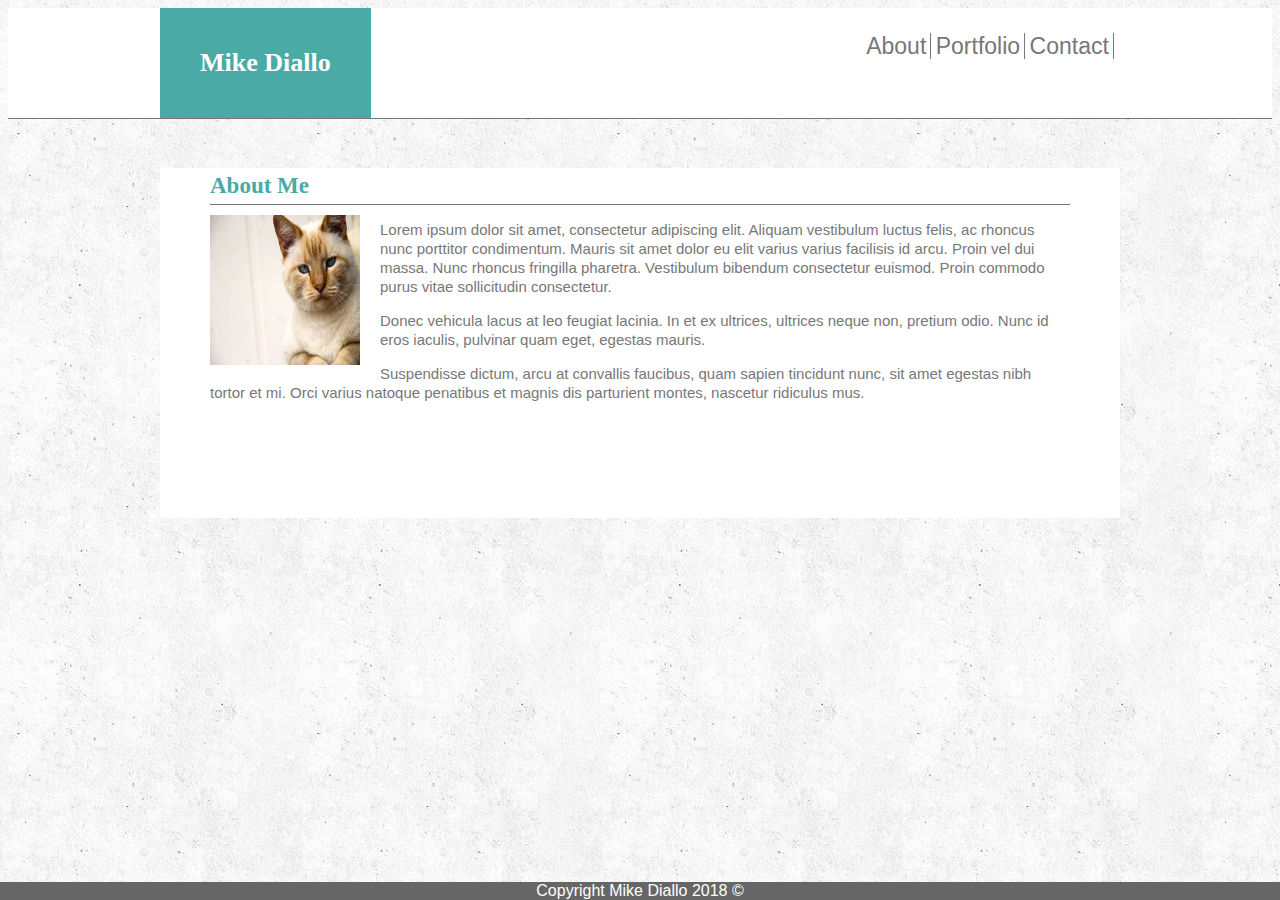
<file: index.html>
<!DOCTYPE html>
<html lang="en-us">

<head>
    <meta charset "" UTF-8 ">
    <meta name=" viewport" content="width=device-width, initial-scale=1">
    <title>Basic Portfolio</title>
    <link rel="stylesheet " type="text/css " href="./assets/css/style.css ">
</head>

<body>
    <header>
        <div class="header_content">
            <h1>Mike Diallo</h1>
            <nav>
                <a href="index.html" class="About">About</a>
                <a href="portfolio.html" class="Portfolio">Portfolio</a>
                <a href="contact.html " class="Contact">Contact</a>
            </nav>
        </div>
    </header>
    <main>
        <h2>About Me</h2>
        <div id="profile_pic">
            <img src="assets/images/cat.jpg " height="150 " width="150 "></a>
        </div>
        <p>Lorem ipsum dolor sit amet, consectetur adipiscing elit. Aliquam vestibulum luctus felis, ac rhoncus nunc
            porttitor condimentum. Mauris sit amet dolor eu elit varius varius facilisis id arcu. Proin vel dui massa.
            Nunc rhoncus fringilla pharetra. Vestibulum bibendum consectetur euismod. Proin commodo purus vitae
            sollicitudin consectetur.</p>

        <p>Donec vehicula lacus at leo feugiat lacinia. In et ex ultrices, ultrices neque non, pretium odio. Nunc id
            eros iaculis, pulvinar quam eget, egestas mauris.</p>

        <p>Suspendisse dictum, arcu at convallis faucibus, quam sapien tincidunt nunc, sit amet egestas nibh tortor et
            mi. Orci varius natoque penatibus et magnis dis parturient montes, nascetur ridiculus mus.</p>
    </main>
    <div class="clearfix "></div>
    <footer class="footer">
        Copyright Mike Diallo 2018 &copy;
    </footer>
</body>

</html>
</file>
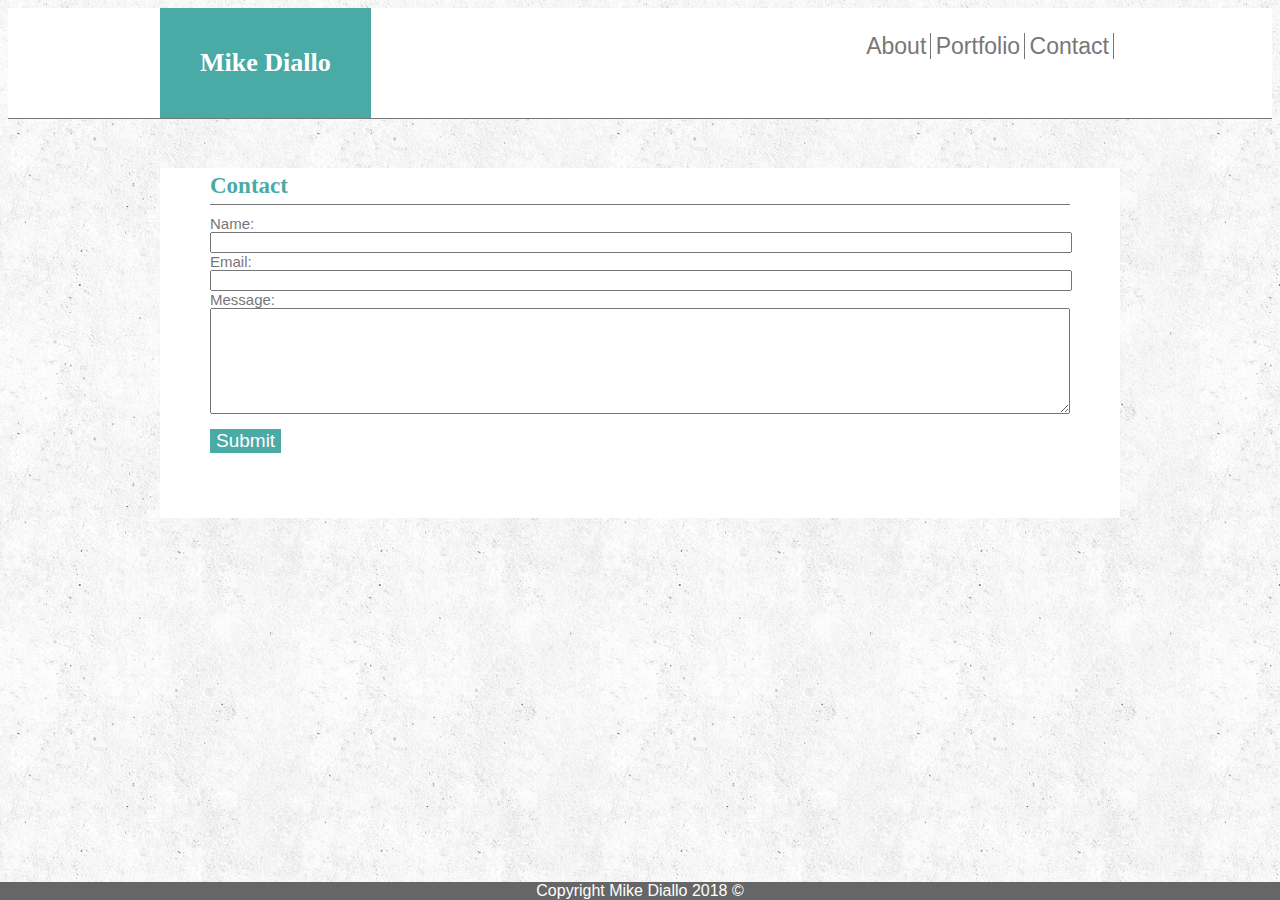
<file: contact.html>
<!DOCTYPE html>
<html lang="en-us">

    <head>
        <meta charset ""UTF-8 ">
        <meta name="viewport" content="width=device-width, initial-scale=1">
        <title>Basic Portfolio</title>
        <link rel="stylesheet " type="text/css " href="./assets/css/style.css ">
    </head>
    <body>
        <header>
            <div class="header_content ">
                <h1>Mike Diallo</h1>
                <nav>
                    <a href="index.html" class="About ">About</a>
                    <a href="portfolio.html" class="Portfolio ">Portfolio</a>
                    <a href="contact.html" class="Contact ">Contact</a>
                </nav>  
            </div>
        </header>
        <main>
            <h2>Contact</h2>
            <form>
                <label for= "name ">Name:</label>
                <input type="text " name="name " id="name_block ">
                
                <label for="email ">Email:</label>
                <input type="email " name="email " id="email_block ">
                
                <label for="message ">Message:</label>
                <textarea name="message " name="message " id="message_block "></textarea>

                <button type="submit ">Submit</button>
            </form>    
        </main>
        <div class="clearfix "></div>
        <footer class="footer">
            Copyright Mike Diallo 2018 &copy;
        </footer>
    </body>
</html>
</file>
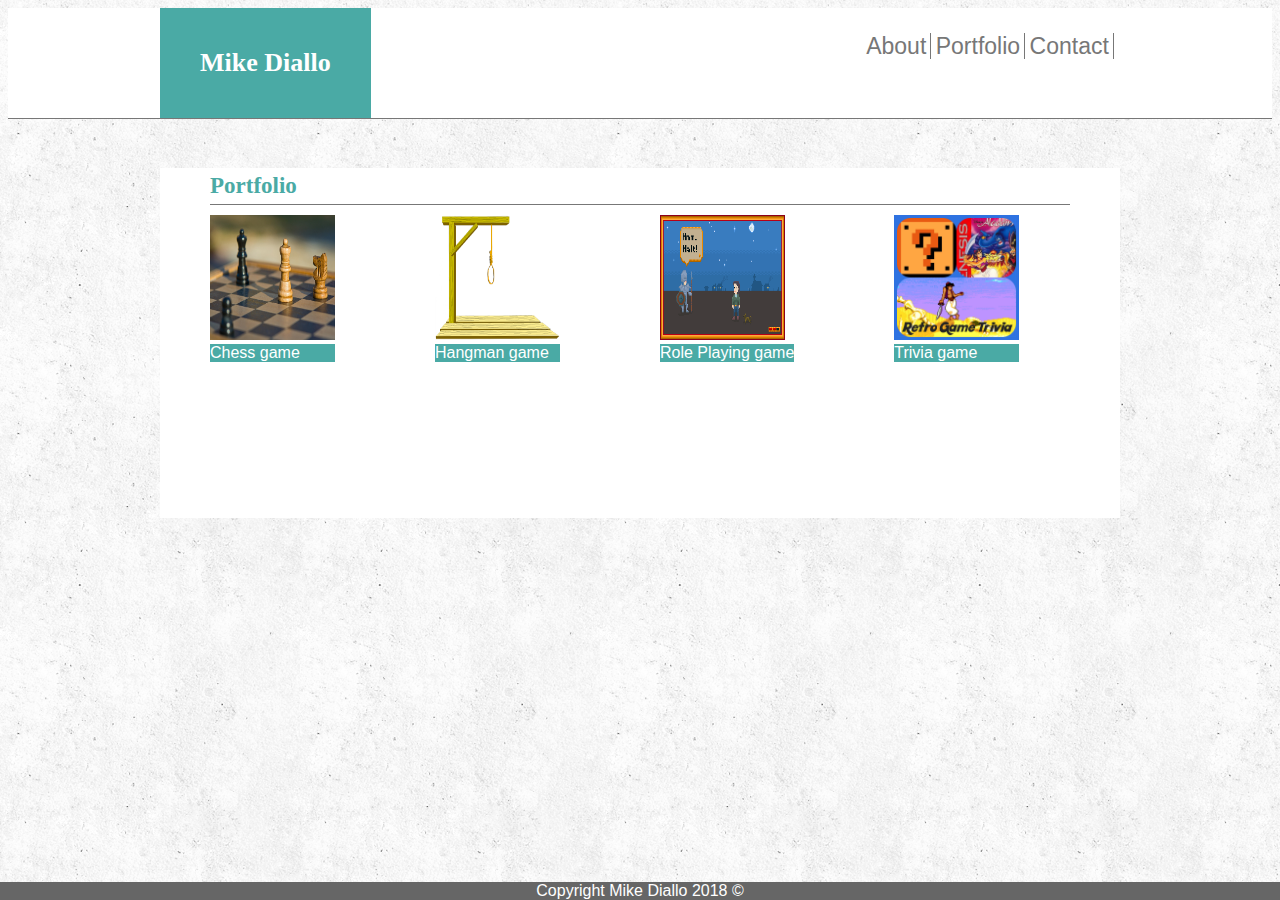
<file: portfolio.html>
<!DOCTYPE html>
<html lang="en-us">

<head>
    <meta charset ""UTF-8 ">
    <meta name="viewport" content="width=device-width, initial-scale=1">
        <title>Basic Portfolio</title>
        <link rel="stylesheet " type="text/css " href="./assets/css/style.css ">
    </head>
    <body>
        <header>
            <div class="header_content">
                <h1>Mike Diallo</h1>
                <nav>
                    <a href="index.html" class="About ">About</a>
                    <a href="portfolio.html" class="Portfolio ">Portfolio</a>
                    <a href="contact.html" class ="Contact ">Contact</a>
                </nav>
            </div>
        </header>
        <main>
            <h2>Portfolio</h2>
            <div class="gallery ">
                <a target="_blank " href="chess.jpg ">
                    <img src="assets/images/chess.jpg " alt="Chess game " height="125px " width="125px ">
                    </a>
                    <div class="portfolio_name">Chess game</div>
            </div>
                  
            <div class="gallery ">
                <a target="_blank " href="hangman.jpg ">
                    <img src="assets/images/hangman.jpg " alt="Hangman game " height="125px " width="125px ">
                </a>
                    <div class="portfolio_name">Hangman game</div>
            </div>
                  
            <div class="gallery ">
                <a target="_blank " href="rpg.png ">
                    <img src="assets/images/rpg.png " alt="Rpg game " height="125px " width="125px ">
                </a>
                    <div class="portfolio_name">Role Playing game</div>
            </div>

            <div class="gallery ">
                <a target="_blank " href="trivia.jpeg ">
                    <img src="assets/images/trivia.jpg " alt="Trivia game " height="125px " width="125px ">
                </a>
                    <div class="portfolio_name">Trivia game</div>
            </div> 
        </main>
        <div class="clearfix"></div>
        <footer class="footer">
            Copyright Mike Diallo 2018 &copy;
        </footer>
    </body>
</html>
</file>
<file: assets/css/style.css>
header{
    background: #ffffff;
    display: inline-block;
    border-bottom: 1px solid #777777;
    margin-bottom: 30px;
    width: 100%;
}
.header_content{
    width:960px;
    margin: 0 auto;
}
header h1{
    color: white;
    background: #4aaaa5;
    display: inline-block;   
    padding: 40px;
    font-size: 26px;
    margin: 0 auto;
}

h1, h2{
    font-family: Georgia, 'Times New Roman', Times, serif;
    color: #4aaaa5;
    font-weight: bold;
}

nav{
    width: 260px;
    float: right;
    margin-top: 25px;
    text-align: center;
}
nav a{
    font-size: 23px;
    color: #777777;
    text-decoration: none;
    border-right: 1px solid #777777;
    padding-right: 4px;
}
a:link{
    color: #777777;
}
a:visited{
    color: powderblue;
}
a:hover{
    color: white;
    background-color: #4aaaa5;
}
a:active{
    color: purple;
}

body{
    background: url("../images/wall4.png") repeat;
font-family: Arial, Helvetica, sans-serif;
overflow: auto;
color: #777777;
}
main{
    font-family: Arial, Helvetica, sans-serif;
    color: #777777;
    background-color: #ffffff;
    border-color: #dddddd;
    border: 0 solid #777777;
    height: 350px;
    width: 960px;
    margin: auto;
}
main h2{
    font-size: 23px;
    padding: 5px 0;
    margin-bottom: 10px;
    border-bottom: 1px solid #777777;
    margin-left: 50px;
    margin-right: 50px;
}
#profile_pic{
    margin-left: 50px;
    margin-right: 20px;
    float: left;
}

p{
    font-size: 15px;
    line-height: 19px;
    margin-left: 50px;
    margin-right: 50px;
}

div.gallery{
    border: 0;
    float: left;
    margin-left: 50px;
    margin-right: 50px;
}
div.portfolio_name{
    background-color: #4aaaa5;
    color: white;    
}
form label{
    display: block;
    margin-left: 50px;
    font-size: 15px;
}
form input{
    width: 89%;
    display: block;
    margin-left: 50px;
}
form textarea{
    width: 89%;
    display: block;
    margin-left: 50px;
    height: 100px;
}
form button{
    background-color: #4aaaa5;
    color: #ffffff;
    border: none;
    margin-top: 15px;
    margin-left: 50px;
    font-size: 19px;
}
footer{
    background-color: #666666;
    color: #ffffff;
    position: fixed;
    left: 0;
    bottom: 0;
    width: 100%;
    text-align: center;
    clear: both;
}

/* Media queries*/
@media screen and (max-width: 980px) and (orientation: landscape){
    .header_content{
        width: 100%;
    }
    main{
        width: 100%;
        height: auto;
        flex-direction: row;
        overflow: auto;
    }
    footer{
        width:100%;
    }

}

@media screen and (max-width: 768px) and (orientation: portrait){
    .header{
        width: 100%;
    }
    main{
        width: 100%;
        height: auto;
        flex-direction: column;
        overflow: auto;
    }
    footer{
        width: 100%;
    }
}

@media screen and (max-width: 640px) and (orientation: portrait){
    .header_content{
        position: static;
        width: 100%;
    }
    main{
        width: 100%;
        height: auto;
        flex-direction: column;
        overflow: auto;

    }
    footer{
        width:100%;
    }
}
</file>
